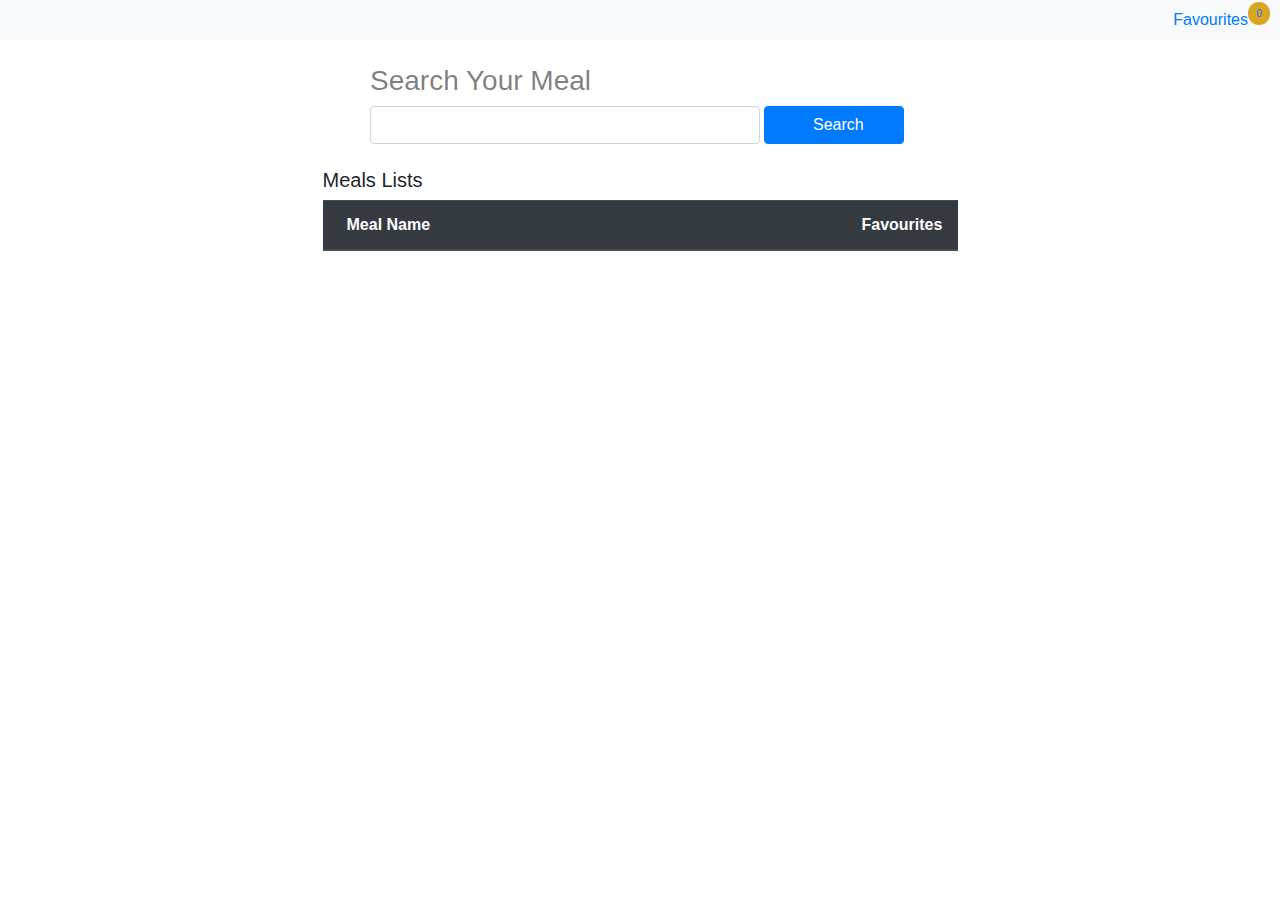
<file: index.html>
<!DOCTYPE html>
<html lang="en">
  <head>
    <meta charset="UTF-8" />
    <meta name="viewport" content="width=device-width, initial-scale=1.0" />
    <link
      rel="stylesheet"
      href="https://maxcdn.bootstrapcdn.com/bootstrap/4.4.1/css/bootstrap.min.css"
    />
    <link
      rel="stylesheet"
      href="https://cdnjs.cloudflare.com/ajax/libs/font-awesome/4.7.0/css/font-awesome.min.css"
    />
    <link rel="stylesheet" href="./Assets/main.css" />
    <title>Meal</title>
  </head>
  <body>
    <header class="">
      <nav class="navbar navbar-expand-sm bg-light">
        <ul class="navbar-nav ml-auto">
          <li class="nav-item pr-3">
            <a href="./favourites.html"
              >Favourites <span class="circleBg" id="circleBg">0</span></a
            >
          </li>
        </ul>
      </nav>
    </header>
    <div class="container" id="searchEngine">
      <div class="row">
        <div class="col-6 m-auto pt-4 pb-4">
          <h3 class="text-black-50 text-left">Search Your Meal</h3>
          <div class="text-left">
            <input
              type="search"
              id="search"
              class="form-control"
            />
            <button
              type="button"
              id="searchbtn"
              class="btn btn-primary mt-0 ml-1 pl-5 pr-5 float-left"
            >
              Search
            </button>
          </div>
        </div>
        <div class="col-7 m-auto mt-5">
          <h5>Meals Lists</h5>
          <table class="table table-dark table-striped text-left">
            <thead>
              <tr class="text-left pl-4">
                <th scope="col" class="text-left pl-4">Meal Name</th>
                <th scope="col" class="text-left pl-4" style="width: 120px">
                  Favourites
                </th>
              </tr>
            </thead>
            <tbody id="mealData"></tbody>
          </table>
        </div>
      </div>
    </div>
    <script src="./Assets/main.js"></script>
  </body>
</html>
</file>
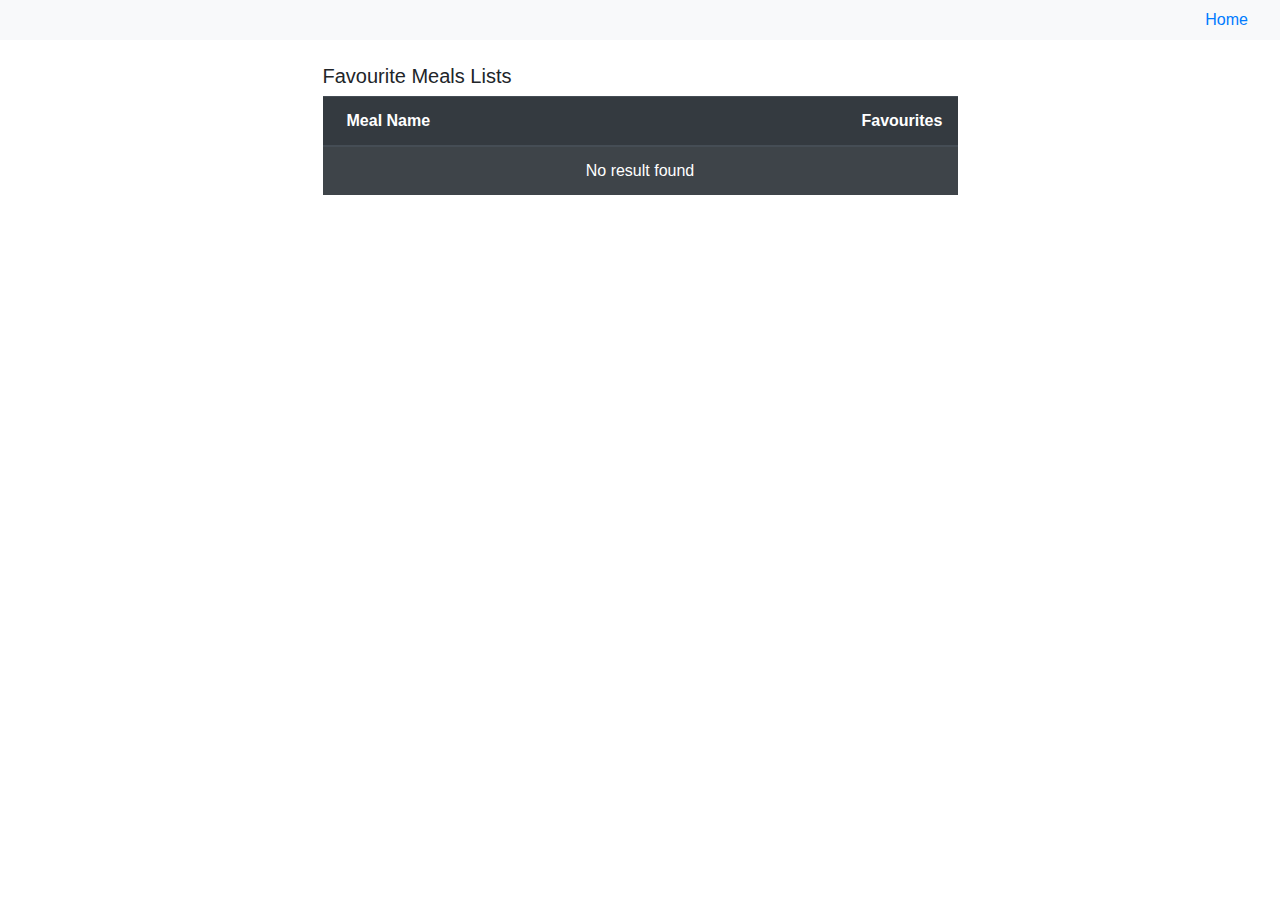
<file: favourites.html>
<!DOCTYPE html>
<html lang="en">
  <head>
    <meta charset="UTF-8" />
    <meta name="viewport" content="width=device-width, initial-scale=1.0" />
    <link
      rel="stylesheet"
      href="https://maxcdn.bootstrapcdn.com/bootstrap/4.4.1/css/bootstrap.min.css"
    />
    <link
      rel="stylesheet"
      href="https://cdnjs.cloudflare.com/ajax/libs/font-awesome/4.7.0/css/font-awesome.min.css"
    />
    <link rel="stylesheet" href="./Assets/main.css" />
    <title>Meal</title>
  </head>
  <body>
    <header class="">
      <nav class="navbar navbar-expand-sm bg-light">
        <ul class="navbar-nav ml-auto">
          <li class="nav-item pr-3">
            <a href="./index.html">Home </a>
          </li>
        </ul>
      </nav>
    </header>
    <div class="container mt-4" id="searchEngine">
      <div class="row">
        <div class="col-7 m-auto mt-5">
          <h5>Favourite Meals Lists</h5>
          <table class="table table-dark table-striped text-left">
            <thead>
              <tr class="text-left pl-4">
                <th scope="col" class="text-left pl-4">Meal Name</th>
                <th scope="col" class="text-left pl-4" style="width: 120px">
                  Favourites
                </th>
              </tr>
            </thead>
            <tbody id="mealData"></tbody>
          </table>
        </div>
      </div>
    </div>
    <script src="./Assets/favourite.js"></script>
  </body>
</html>
</file>
<file: Assets/main.css>
.circleBg {
  background-color: goldenrod;
  padding: 4px 6px;
  font-size: 10px;
  border-radius: 16px;
  position: absolute;
  min-width: 22px;
  text-align: center;
  top: 2px;
}
.centerit {
  position: absolute;
  top: 40%;
  left: 50%;
  transform: translate(-50%, -40%);
}
#search,
#search2 {
  width: calc(100% - 150px);
  float: left;
}
#searchbtn {
  width: 140px;
}
.clickable {
  cursor: pointer;
}
</file>
